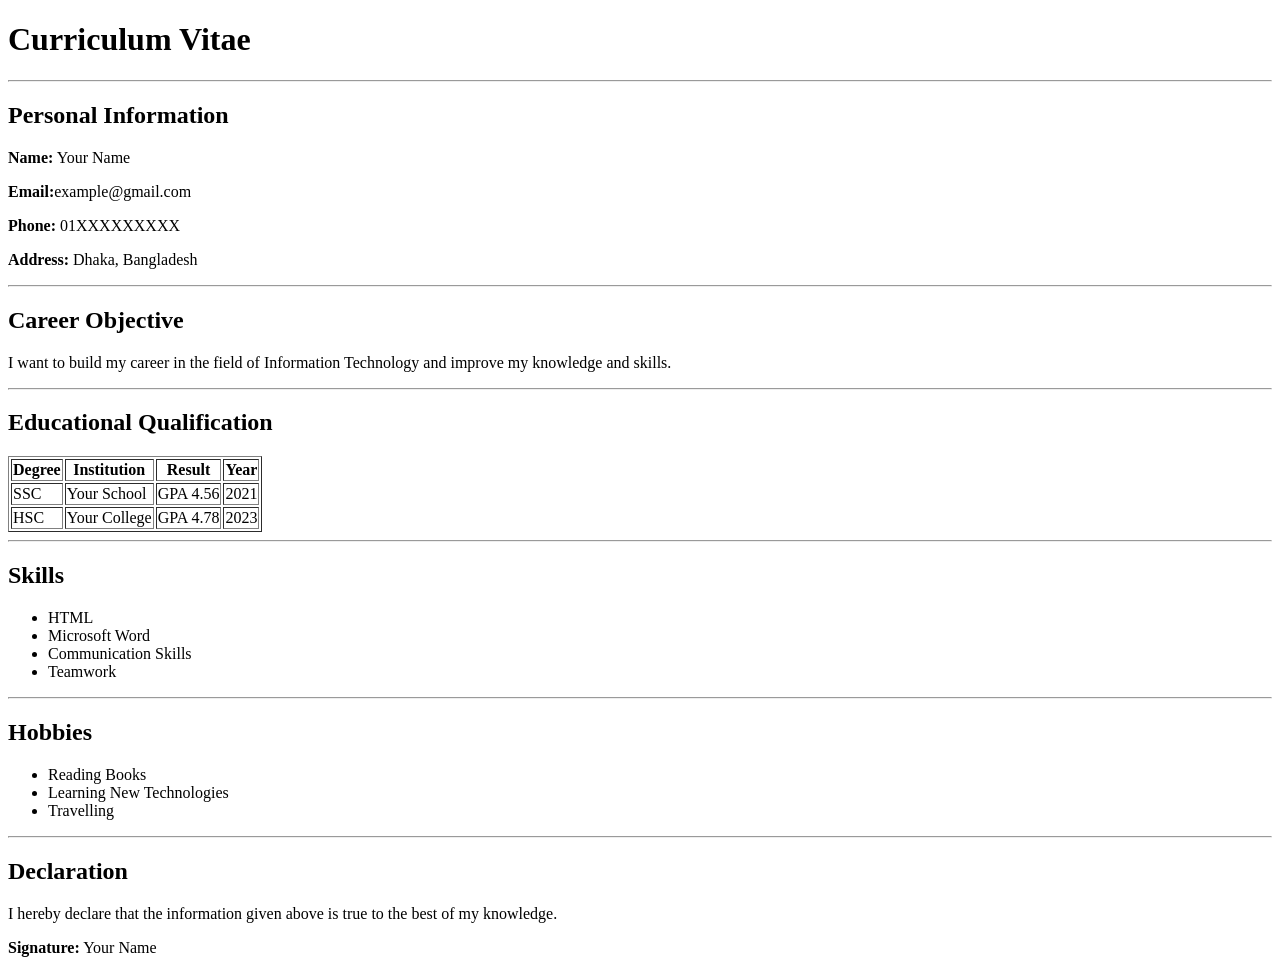
<file: Code/cv.html>
<!DOCTYPE html>
<html lang="en">
<head>
    <meta charset="UTF-8">
    <meta name="viewport" content="width=device-width, initial-scale=1.0">
    <title>My CV</title>
</head>

<body>

    <div>
        <h1>Curriculum Vitae</h1>
        <hr>

        <h2>Personal Information</h2>
        <p><strong>Name:</strong> Your Name</p>
        <p><strong>Email:</strong>example@gmail.com</p>
        <p><strong>Phone:</strong> 01XXXXXXXXX</p>
        <p><strong>Address:</strong> Dhaka, Bangladesh</p>

        <hr>

        <h2>Career Objective</h2>
        <p>
            I want to build my career in the field of Information Technology
            and improve my knowledge and skills.
        </p>

        <hr>

        <h2>Educational Qualification</h2>

        <table border="1">
            <tr>
                <th>Degree</th>
                <th>Institution</th>
                <th>Result</th>
                <th>Year</th>
            </tr>

            <tr>
                <td>SSC</td>
                <td>Your School</td>
                <td>GPA 4.56</td>
                <td>2021</td>
            </tr>

            <tr>
                <td>HSC</td>
                <td>Your College</td>
                <td>GPA 4.78</td>
                <td>2023</td>
            </tr>
        </table>

        <hr>

        <h2>Skills</h2>
        <ul>
            <li>HTML</li>
            <li>Microsoft Word</li>
            <li>Communication Skills</li>
            <li>Teamwork</li>
        </ul>

        <hr>

        <h2>Hobbies</h2>
        <ul>
            <li>Reading Books</li>
            <li>Learning New Technologies</li>
            <li>Travelling</li>
        </ul>

        <hr>

        <h2>Declaration</h2>
        <p>
            I hereby declare that the information given above
            is true to the best of my knowledge.
        </p>

        <p><strong>Signature:</strong> Your Name</p>

    </div>

</body>
</html>
</file>
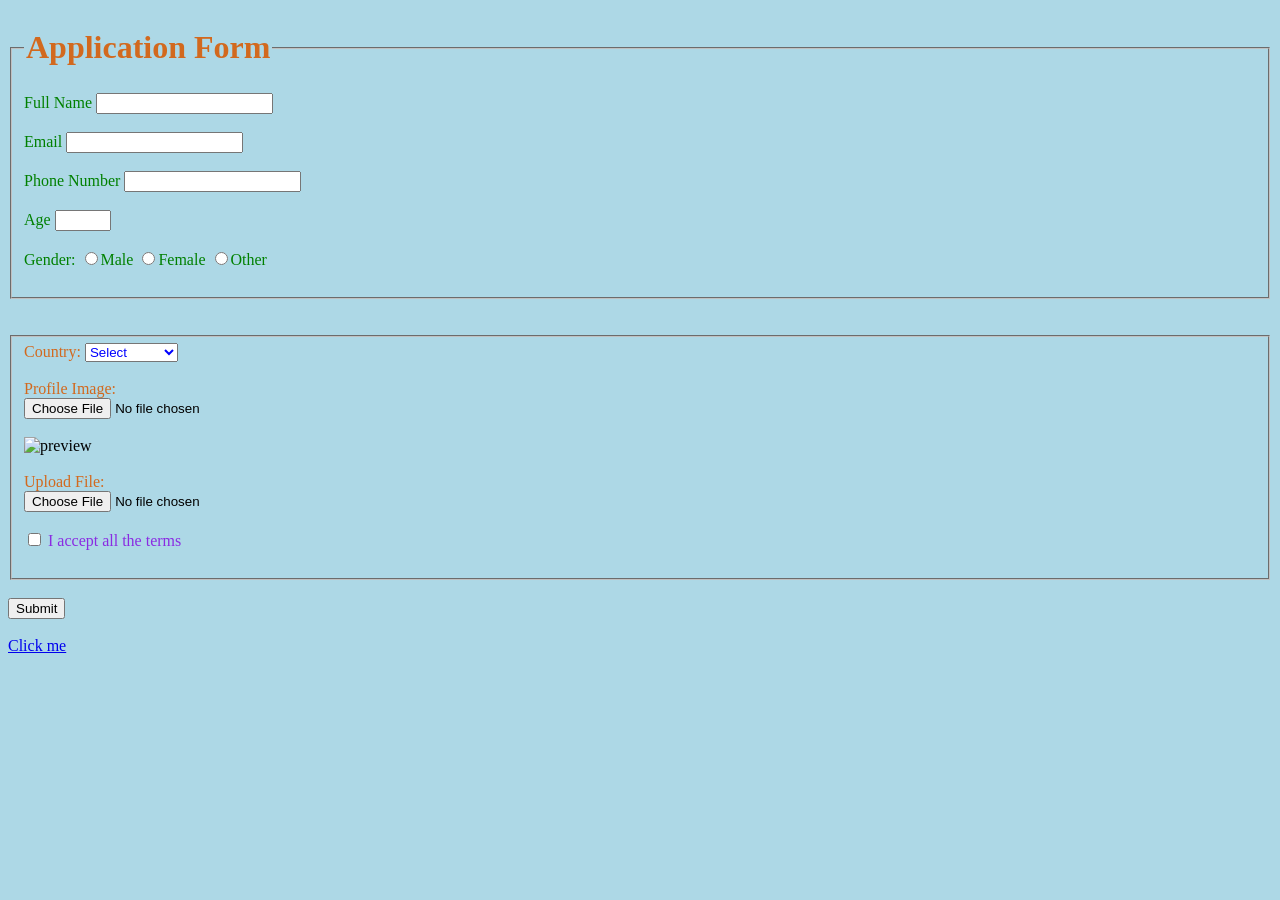
<file: Code/practice.html>
<!DOCTYPE html>
<html>
<head>
    <title>Practice Form</title>

    <link rel="stylesheet" href="style.css">
</head>
<body>
   <div class="info">
    <form method="GET">
        <fieldset>
            <legend><h1>Application Form</h1></legend>

            <label for="fullname">Full Name</label>
            <input type="text" name="name" id="fullname">
            <br><br>

            <label for="email">Email</label>
            <input type="email" name="email" id="email">
            <br><br>

            <label for="phone">Phone Number</label>
            <input type="tel" name="phone" id="phone">
            <br><br>

            <label for="age">Age</label>
            <input type="number" name="age" id="age"
                   min="0" max="100">
            <br><br>

            <label >Gender:</label>
            <input type="radio" name="gender" value="Male">Male
            <input type="radio" name="gender" value="female">Female
            <input type="radio" name="gender" value="Other">Other<br><br>
        </div>
            
        </fieldset><br><br>

         <fieldset>
    
        <label style="color:chocolate">Country:</label>
        <select style="color:blue" id="country">
            <option value="Select">Select</option>
            <option value="Bangladesh">Bangladesh</option>
            <option value="Chittagong">Chittagong</option>
            <option value="Khulna">Khulna</option>

        </select><br><br>
         
        <label style="color:chocolate"> Profile Image:</label><br>
        <input type="file" id="image" accept="image/*">
        <br><br>
       <img id="preview" alt="preview">
       <br><br>

       <label style="color:chocolate">Upload File:</label><br>
       <input type="file" id="file">
       <br><br>

       <input type="checkbox" id="terms">
       <label style="color:blueviolet">I accept all the terms</label><br><br>
       </fieldset><br>
       
       <input type="submit" value="Submit"><br><br>
        <a class="link" href="#">Click me</a>
        

      

    </form>
</body>
</html>
</file>
<file: Code/style.css>
body{
    background-color:lightblue;
    
}
h1{
    color:chocolate;
    text-align:center;
}

div{
    color:green;
}
 .link:hover {
            color: rgb(139, 0, 0);
            text-align: middle;
        }
</file>
